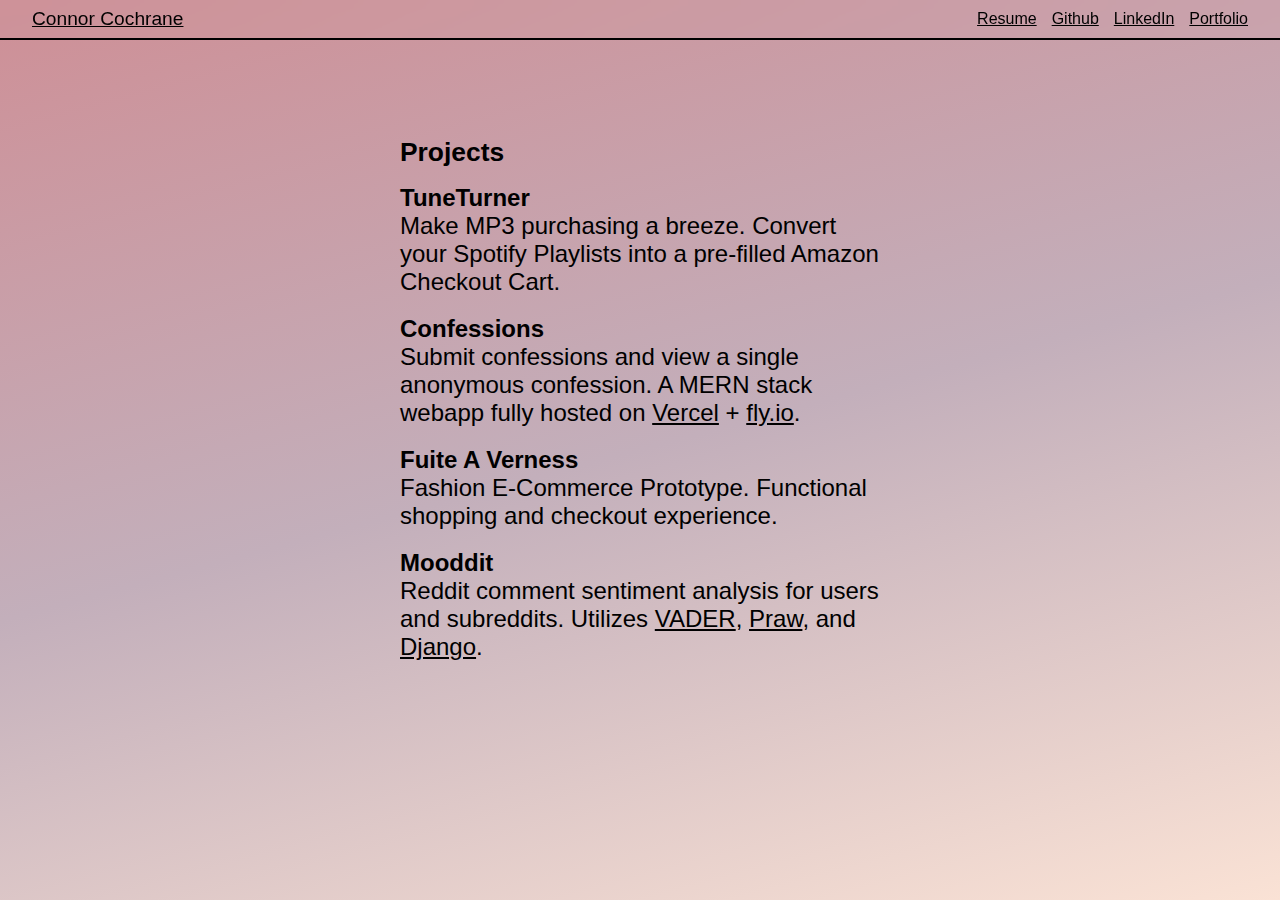
<file: portfolio.html>
<!DOCTYPE html>
<html lang="en">
  <head>
    <meta charset="UTF-8" />
    <meta http-equiv="X-UA-Compatible" content="IE=edge" />
    <meta name="viewport" content="width=device-width, initial-scale=1.0" />
    <link rel="stylesheet" href="style.css" />
    <title>Welcome</title>
    <title>Document</title>
  </head>
  <body>
    <nav>
      <a href="./index.html">Connor Cochrane</a>
      <div class="Links">
        <a target="_blank" href="https://www.google.com">Resume</a>
        <a target="_blank" href="https://github.com/connorAlex">Github</a>
        <a target="_blank" href="https://www.linkedin.com/in/connor-a-cochrane/"
          >LinkedIn</a
        >
        <a target="_blank" href="portfolio.html">Portfolio</a>
      </div>
    </nav>

    <main>
      <div class="welcome">Projects</div>
      <section data-link="https://github.com/connorAlex/TuneTurner">
        <div>TuneTurner</div>
        <div>
          Make MP3 purchasing a breeze. Convert your Spotify Playlists into a
          pre-filled Amazon Checkout Cart.
        </div>
      </section>
      <section data-link="https://github.com/connorAlex/confessions">
        <div>Confessions</div>
        <div>
          Submit confessions and view a single anonymous confession. A MERN
          stack webapp fully hosted on
          <a target="_blank" href="https://vercel.com/">Vercel</a> +
          <a href="https://fly.io">fly.io</a>.
        </div>
      </section>
      <section data-link="https://github.com/connorAlex/shopping-cart">
        <div>Fuite A Verness</div>
        <div>
          Fashion E-Commerce Prototype. Functional shopping and checkout
          experience.
        </div>
      </section>
      <section data-link="https://github.com/connorAlex/mooddit">
        <div>Mooddit</div>
        <div>
          Reddit comment sentiment analysis for users and subreddits. Utilizes
          <a href="https://github.com/cjhutto/vaderSentiment">VADER</a>,
          <a href="https://praw.readthedocs.io/en/stable/">Praw</a>, and
          <a href="https://www.djangoproject.com/">Django</a>.
        </div>
      </section>
    </main>
    <script src="script.js"></script>
  </body>
</html>
</file>
<file: style.css>
body {
  padding: 0;
  margin: 0;
  font-family: Helvetica, Arial, sans-serif;
  font-size: 100%;

  display: flex;
  flex-direction: column;

  height: 100vh;
  background: rgb(67, 25, 44);
  background: linear-gradient(
    165deg,
    rgba(206, 143, 150, 1) 0%,
    rgba(195, 175, 187, 1) 50%,
    rgba(250, 226, 213, 1) 100%
  );
}
nav {
  display: flex;
  justify-content: space-between;
  align-content: center;
  padding: 0.5rem;
  padding-inline: 2rem;
  flex-wrap: wrap;

  background-color: rgba(255, 255, 255, 0.02);
  backdrop-filter: blur(15px);
  border-bottom: 2px solid black;
}

nav:first-child {
  text-decoration: none;
  font-size: 1.2rem;
}

.Links {
  display: flex;
  flex-wrap: wrap;
  align-self: center;
  font-size: 1rem;
  gap: 15px;
}

a {
  text-decoration: underline;
  color: black;
}
a:hover,
nav > a:first-child:hover {
  text-decoration: line-through;
}
main {
  display: flex;
  flex-wrap: wrap;
  flex-direction: column;
  align-self: center;
  justify-content: center;

  height: 80%;
  width: 80%;
  max-width: 30rem;

  gap: 1rem;
  font-size: 1.5rem;
}

.welcome {
  font-weight: 600;
  width: 100%;
  font-size: 1.65rem;
}

section {
  display: flex;
  flex-direction: column;
  border-bottom: solid 3px transparent;
}

section:hover {
  border-bottom: 3px solid black;
  cursor: pointer;
}

section > :first-child {
  font-weight: 600;
}

@media only screen and (max-width: 768px) {
  main {
    width: 85%;
    font-size: 1.25rem;
  }

  nav {
    height: 8%;
    flex-direction: column;
    justify-content: center;
    align-items: center;
    gap: 3px;
  }

  nav:first-child {
    font-size: 1.5rem;
  }
  .Links {
    font-size: 1rem;
  }
}
</file>
